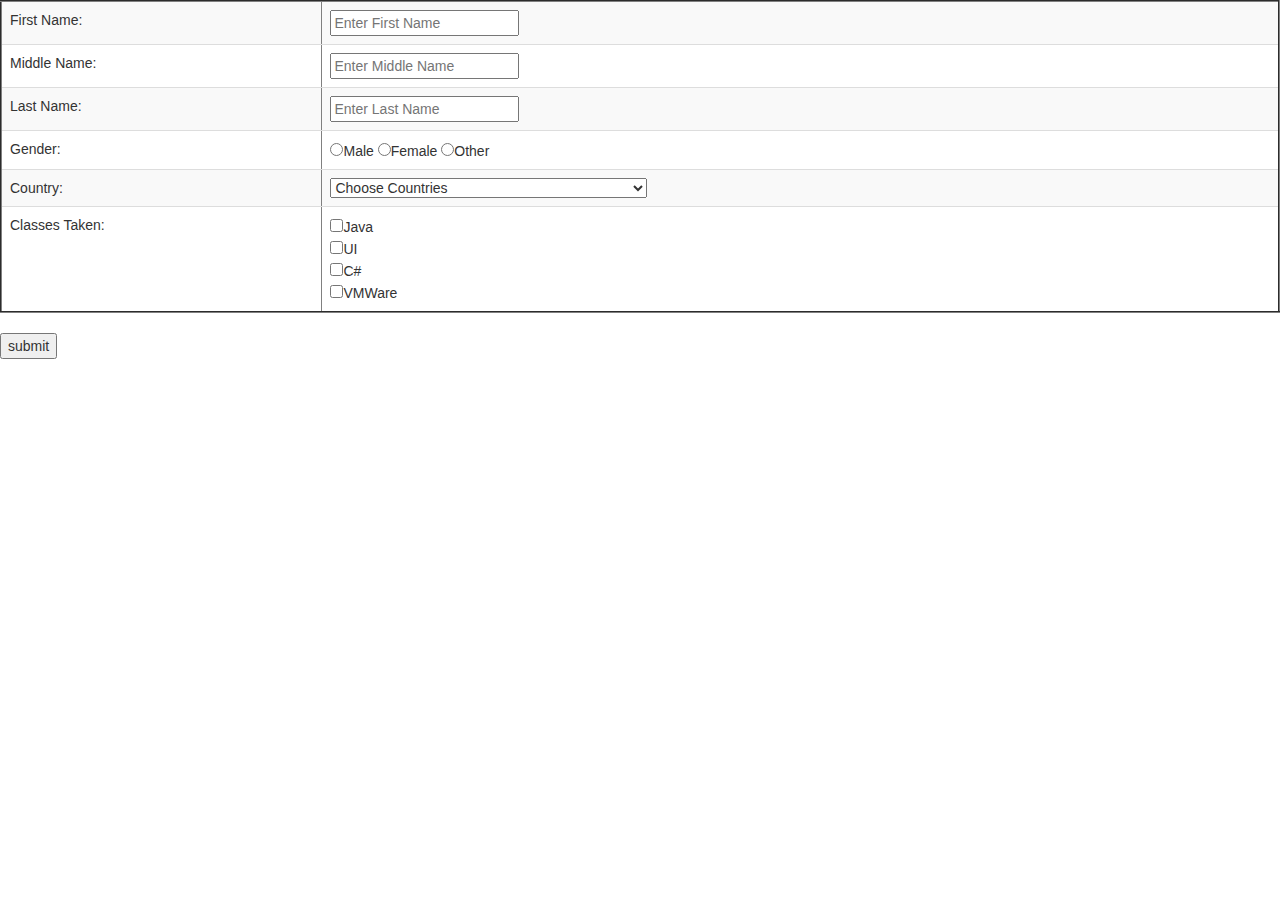
<file: Assignmentsssss ui/index.html>
<!doctype html>
<html>
    <head>
        <title>
         First Assignment
        </title>
<link rel="stylesheet" href="/project4/node_modules/bootstrap/dist/css/bootstrap.min.css">
    </head>
<body >


    
      <form name="form" method="post">

        <table  border=2 class="table table-hover table-striped"> 
       
          
            
            <tbody>
            <tr>
                <td>First Name:</td>
                <td><input type="text" name="fname" id="fname" placeholder="Enter First Name"></td>
            
            </tr>
                <tr>
                    <td>Middle Name:</td>
                    <td><input type="text" name="Mname" id="Mname"
                    placeholder="Enter Middle Name"> 
                       
                    
                </tr>
            <tr>
                <td>Last Name:</td>
                <td><input type="text" name="Lname" id="Lname" placeholder="Enter Last Name"> </td>
            </tr>
                
            <tr>
                <td>Gender:</td>
                <td><input type="radio" name="gender" value="male">Male
                <input type="radio" name="gender" value="Female">Female
                <input type="radio" name="gender" value="Other">Other</td>
            </tr>
                <td>Country:</td>
                <td><select name="Country">
                 
   <option hidden value ="Any"> Choose Countries </option > 
    <option value="AFG">Afghanistan</option>
	<option value="ALA">Åland Islands</option>
	<option value="ALB">Albania</option>
	<option value="DZA">Algeria</option>
	<option value="ASM">American Samoa</option>
	<option value="AND">Andorra</option>
	<option value="AGO">Angola</option>
	<option value="AIA">Anguilla</option>
	<option value="ATA">Antarctica</option>
	<option value="ATG">Antigua and Barbuda</option>
	<option value="ARG">Argentina</option>
	<option value="ARM">Armenia</option>
	<option value="ABW">Aruba</option>
	<option value="AUS">Australia</option>
	<option value="AUT">Austria</option>
	<option value="AZE">Azerbaijan</option>
	<option value="BHS">Bahamas</option>
	<option value="BHR">Bahrain</option>
	<option value="BGD">Bangladesh</option>
	<option value="BRB">Barbados</option>
	<option value="BLR">Belarus</option>
	<option value="BEL">Belgium</option>
	<option value="BLZ">Belize</option>
	<option value="BEN">Benin</option>
	<option value="BMU">Bermuda</option>
	<option value="BTN">Bhutan</option>
	<option value="BOL">Bolivia, Plurinational State of</option>
	<option value="BES">Bonaire, Sint Eustatius and Saba</option>
	<option value="BIH">Bosnia and Herzegovina</option>
	<option value="BWA">Botswana</option>
	<option value="BVT">Bouvet Island</option>
	<option value="BRA">Brazil</option>
	<option value="IOT">British Indian Ocean Territory</option>
	<option value="BRN">Brunei Darussalam</option>
	<option value="BGR">Bulgaria</option>
	<option value="BFA">Burkina Faso</option>
	<option value="BDI">Burundi</option>
	<option value="KHM">Cambodia</option>
	<option value="CMR">Cameroon</option>
	<option value="CAN">Canada</option>
	<option value="CPV">Cape Verde</option>
	<option value="CYM">Cayman Islands</option>
	<option value="CAF">Central African Republic</option>
	<option value="TCD">Chad</option>
	<option value="CHL">Chile</option>
	<option value="CHN">China</option>
	<option value="CXR">Christmas Island</option>
	<option value="CCK">Cocos (Keeling) Islands</option>
	<option value="COL">Colombia</option>
	<option value="COM">Comoros</option>
	<option value="COG">Congo</option>
	<option value="COD">Congo, the Democratic Republic of the</option>
	<option value="COK">Cook Islands</option>
	<option value="CRI">Costa Rica</option>
	<option value="CIV">Côte d'Ivoire</option>
	<option value="HRV">Croatia</option>
	<option value="CUB">Cuba</option>
	<option value="CUW">Curaçao</option>
	<option value="CYP">Cyprus</option>
	<option value="CZE">Czech Republic</option>
	<option value="DNK">Denmark</option>
	<option value="DJI">Djibouti</option>
	<option value="DMA">Dominica</option>
	<option value="DOM">Dominican Republic</option>
	<option value="ECU">Ecuador</option>
	<option value="EGY">Egypt</option>
	<option value="SLV">El Salvador</option>
	<option value="GNQ">Equatorial Guinea</option>
	<option value="ERI">Eritrea</option>
	<option value="EST">Estonia</option>
	<option value="ETH">Ethiopia</option>
	<option value="FLK">Falkland Islands (Malvinas)</option>
	<option value="FRO">Faroe Islands</option>
	<option value="FJI">Fiji</option>
	<option value="FIN">Finland</option>
	<option value="FRA">France</option>
	<option value="GUF">French Guiana</option>
	<option value="PYF">French Polynesia</option>
	<option value="ATF">French Southern Territories</option>
	<option value="GAB">Gabon</option>
	<option value="GMB">Gambia</option>
	<option value="GEO">Georgia</option>
	<option value="DEU">Germany</option>
	<option value="GHA">Ghana</option>
	<option value="GIB">Gibraltar</option>
	<option value="GRC">Greece</option>
	<option value="GRL">Greenland</option>
	<option value="GRD">Grenada</option>
	<option value="GLP">Guadeloupe</option>
	<option value="GUM">Guam</option>
	<option value="GTM">Guatemala</option>
	<option value="GGY">Guernsey</option>
	<option value="GIN">Guinea</option>
	<option value="GNB">Guinea-Bissau</option>
	<option value="GUY">Guyana</option>
	<option value="HTI">Haiti</option>
	<option value="HMD">Heard Island and McDonald Islands</option>
	<option value="VAT">Holy See (Vatican City State)</option>
	<option value="HND">Honduras</option>
	<option value="HKG">Hong Kong</option>
	<option value="HUN">Hungary</option>
	<option value="ISL">Iceland</option>
	<option value="IND">India</option>
	<option value="IDN">Indonesia</option>
	<option value="IRN">Iran, Islamic Republic of</option>
	<option value="IRQ">Iraq</option>
	<option value="IRL">Ireland</option>
	<option value="IMN">Isle of Man</option>
	<option value="ISR">Israel</option>
	<option value="ITA">Italy</option>
	<option value="JAM">Jamaica</option>
	<option value="JPN">Japan</option>
	<option value="JEY">Jersey</option>
	<option value="JOR">Jordan</option>
	<option value="KAZ">Kazakhstan</option>
	<option value="KEN">Kenya</option>
	<option value="KIR">Kiribati</option>
	<option value="PRK">Korea, Democratic People's Republic of</option>
	<option value="KOR">Korea, Republic of</option>
	<option value="KWT">Kuwait</option>
	<option value="KGZ">Kyrgyzstan</option>
	<option value="LAO">Lao People's Democratic Republic</option>
	<option value="LVA">Latvia</option>
	<option value="LBN">Lebanon</option>
	<option value="LSO">Lesotho</option>
	<option value="LBR">Liberia</option>
	<option value="LBY">Libya</option>
	<option value="LIE">Liechtenstein</option>
	<option value="LTU">Lithuania</option>
	<option value="LUX">Luxembourg</option>
	<option value="MAC">Macao</option>
	<option value="MKD">Macedonia, the former Yugoslav Republic of</option>
	<option value="MDG">Madagascar</option>
	<option value="MWI">Malawi</option>
	<option value="MYS">Malaysia</option>
	<option value="MDV">Maldives</option>
	<option value="MLI">Mali</option>
	<option value="MLT">Malta</option>
	<option value="MHL">Marshall Islands</option>
	<option value="MTQ">Martinique</option>
	<option value="MRT">Mauritania</option>
	<option value="MUS">Mauritius</option>
	<option value="MYT">Mayotte</option>
	<option value="MEX">Mexico</option>
	<option value="FSM">Micronesia, Federated States of</option>
	<option value="MDA">Moldova, Republic of</option>
	<option value="MCO">Monaco</option>
	<option value="MNG">Mongolia</option>
	<option value="MNE">Montenegro</option>
	<option value="MSR">Montserrat</option>
	<option value="MAR">Morocco</option>
	<option value="MOZ">Mozambique</option>
	<option value="MMR">Myanmar</option>
	<option value="NAM">Namibia</option>
	<option value="NRU">Nauru</option>
	<option value="NPL">Nepal</option>
	<option value="NLD">Netherlands</option>
	<option value="NCL">New Caledonia</option>
	<option value="NZL">New Zealand</option>
	<option value="NIC">Nicaragua</option>
	<option value="NER">Niger</option>
	<option value="NGA">Nigeria</option>
	<option value="NIU">Niue</option>
	<option value="NFK">Norfolk Island</option>
	<option value="MNP">Northern Mariana Islands</option>
	<option value="NOR">Norway</option>
	<option value="OMN">Oman</option>
	<option value="PAK">Pakistan</option>
	<option value="PLW">Palau</option>
	<option value="PSE">Palestinian Territory, Occupied</option>
	<option value="PAN">Panama</option>
	<option value="PNG">Papua New Guinea</option>
	<option value="PRY">Paraguay</option>
	<option value="PER">Peru</option>
	<option value="PHL">Philippines</option>
	<option value="PCN">Pitcairn</option>
	<option value="POL">Poland</option>
	<option value="PRT">Portugal</option>
	<option value="PRI">Puerto Rico</option>
	<option value="QAT">Qatar</option>
	<option value="REU">Réunion</option>
	<option value="ROU">Romania</option>
	<option value="RUS">Russian Federation</option>
	<option value="RWA">Rwanda</option>
	<option value="BLM">Saint Barthélemy</option>
	<option value="SHN">Saint Helena, Ascension and Tristan da Cunha</option>
	<option value="KNA">Saint Kitts and Nevis</option>
	<option value="LCA">Saint Lucia</option>
	<option value="MAF">Saint Martin (French part)</option>
	<option value="SPM">Saint Pierre and Miquelon</option>
	<option value="VCT">Saint Vincent and the Grenadines</option>
	<option value="WSM">Samoa</option>
	<option value="SMR">San Marino</option>
	<option value="STP">Sao Tome and Principe</option>
	<option value="SAU">Saudi Arabia</option>
	<option value="SEN">Senegal</option>
	<option value="SRB">Serbia</option>
	<option value="SYC">Seychelles</option>
	<option value="SLE">Sierra Leone</option>
	<option value="SGP">Singapore</option>
	<option value="SXM">Sint Maarten (Dutch part)</option>
	<option value="SVK">Slovakia</option>
	<option value="SVN">Slovenia</option>
	<option value="SLB">Solomon Islands</option>
	<option value="SOM">Somalia</option>
	<option value="ZAF">South Africa</option>
	<option value="SGS">South Georgia and the South Sandwich Islands</option>
	<option value="SSD">South Sudan</option>
	<option value="ESP">Spain</option>
	<option value="LKA">Sri Lanka</option>
	<option value="SDN">Sudan</option>
	<option value="SUR">Suriname</option>
	<option value="SJM">Svalbard and Jan Mayen</option>
	<option value="SWZ">Swaziland</option>
	<option value="SWE">Sweden</option>
	<option value="CHE">Switzerland</option>
	<option value="SYR">Syrian Arab Republic</option>
	<option value="TWN">Taiwan, Province of China</option>
	<option value="TJK">Tajikistan</option>
	<option value="TZA">Tanzania, United Republic of</option>
	<option value="THA">Thailand</option>
	<option value="TLS">Timor-Leste</option>
	<option value="TGO">Togo</option>
	<option value="TKL">Tokelau</option>
	<option value="TON">Tonga</option>
	<option value="TTO">Trinidad and Tobago</option>
	<option value="TUN">Tunisia</option>
	<option value="TUR">Turkey</option>
	<option value="TKM">Turkmenistan</option>
	<option value="TCA">Turks and Caicos Islands</option>
	<option value="TUV">Tuvalu</option>
	<option value="UGA">Uganda</option>
	<option value="UKR">Ukraine</option>
	<option value="ARE">United Arab Emirates</option>
	<option value="GBR">United Kingdom</option>
	<option value="USA">United States</option>
	<option value="UMI">United States Minor Outlying Islands</option>
	<option value="URY">Uruguay</option>
	<option value="UZB">Uzbekistan</option>
	<option value="VUT">Vanuatu</option>
	<option value="VEN">Venezuela, Bolivarian Republic of</option>
	<option value="VNM">Viet Nam</option>
	<option value="VGB">Virgin Islands, British</option>
	<option value="VIR">Virgin Islands, U.S.</option>
	<option value="WLF">Wallis and Futuna</option>
	<option value="ESH">Western Sahara</option>
	<option value="YEM">Yemen</option>
	<option value="ZMB">Zambia</option>
	<option value="ZWE">Zimbabwe</option>
                    
                    
                    </select>
                </td>
            <tr>
                <td>Classes Taken:</td>
                <td><input type="checkbox" name="class" value="Java">Java<br>
                    <input type="checkbox" name="class" value="UI">UI<br>
                    <input type="checkbox" name="class" value="C#">C#<br>
                    <input type="checkbox" name="class" value="VMWare">VMWare</td>
            </tr>
            </tbody>
                  
            
          
        
          </table>
          <input type="submit" value="submit">
    </form >
        
</body>
</html>
</file>
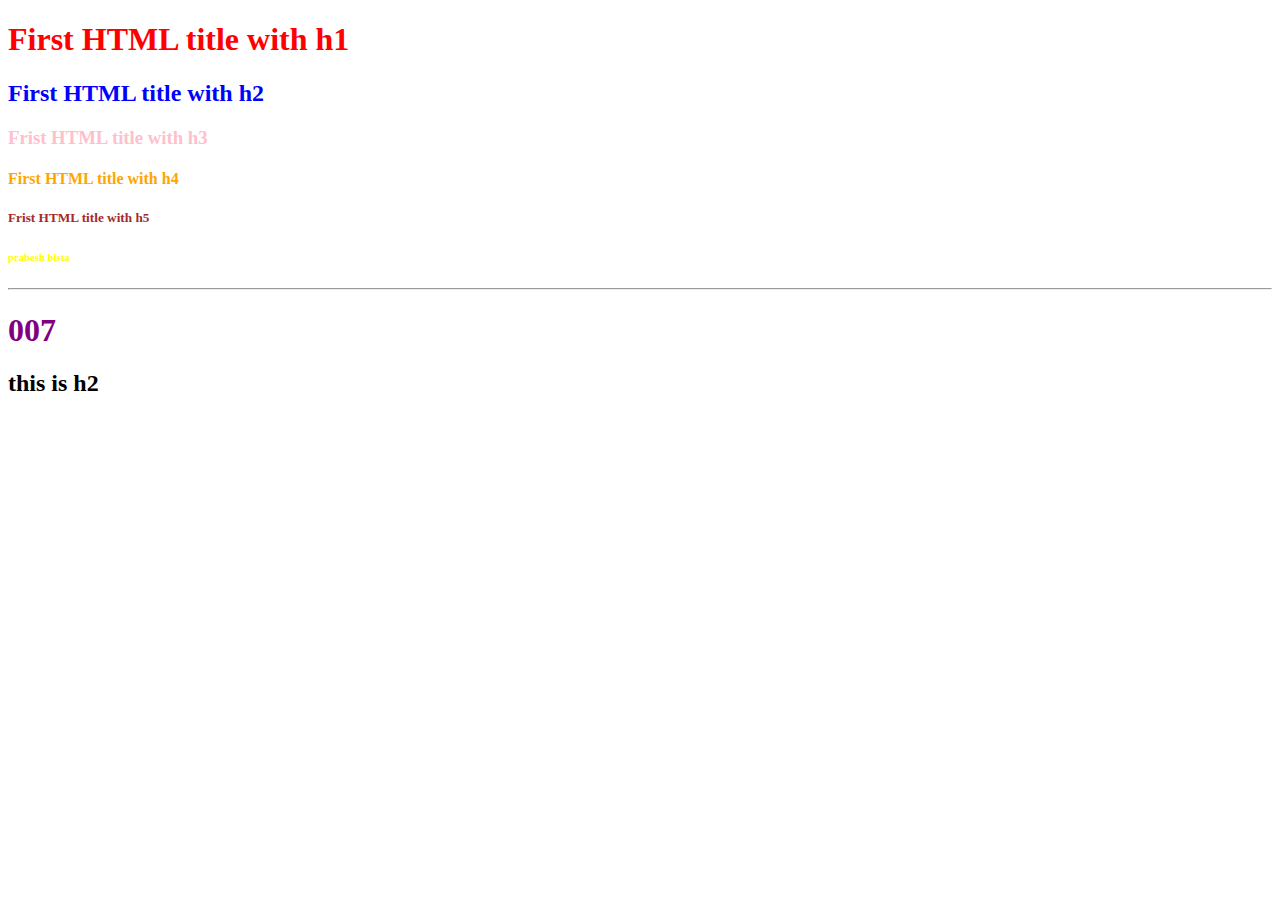
<file: project1/index.html>
<!doctype html>
  <html>
    <head>
        <link rel='stylesheet' href='style.css'>
  
       <title>First HTML</title>
  </head>
  <body>
     <h1> First HTML title with h1 </h1>
     <h2> First HTML title with h2 </h2>
     <h3> Frist HTML title with h3 </h3>
     <h4> First HTML title with h4 </h4>
     <h5> Frist HTML title with h5 </h5>
     <h6> prabesh bista </h6>
     <hr>
     <h1 id='head1'> 007</h1>
     <h2 class='head2'> this is h2 </h2>

    </body>
  </html>
</file>
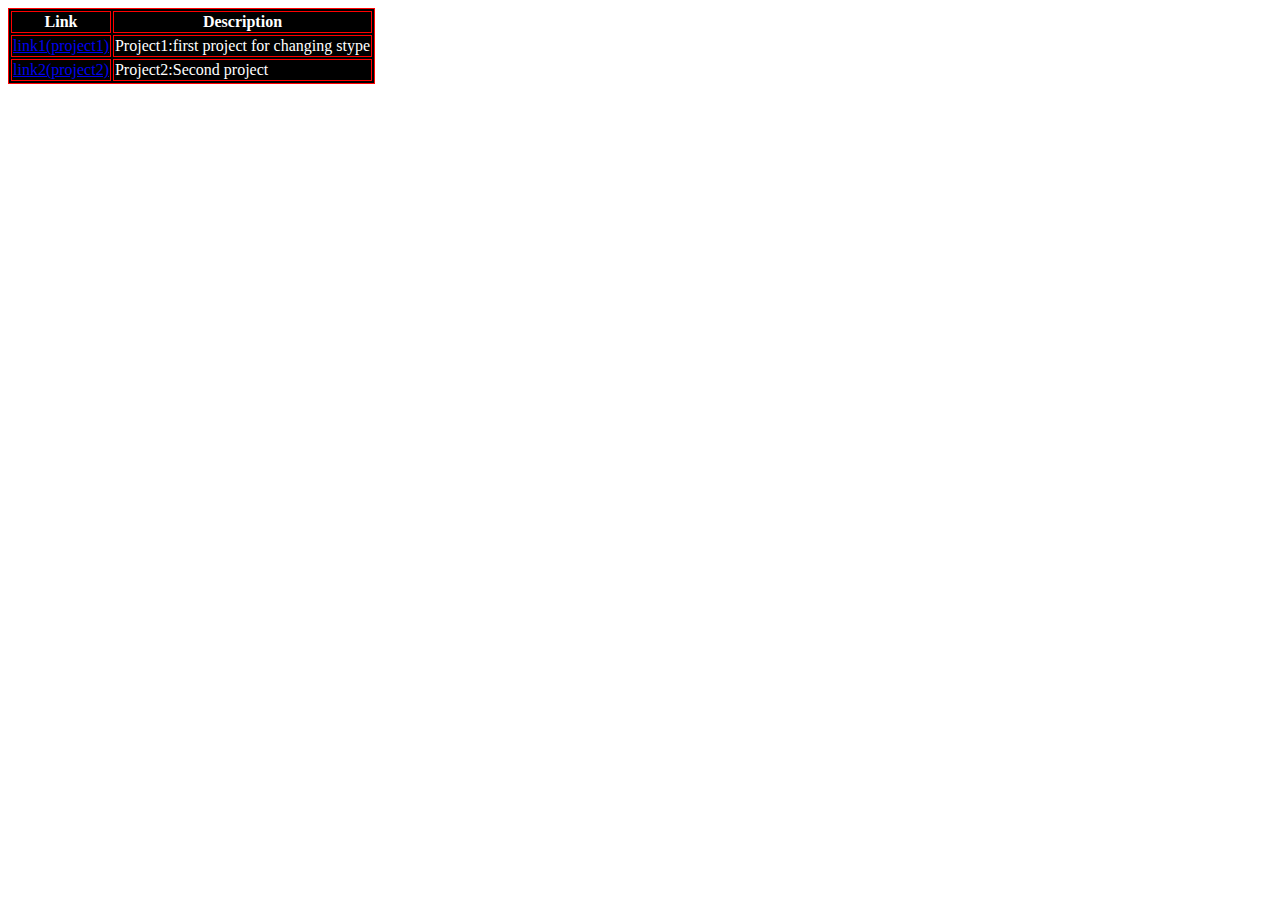
<file: project3/index.html>
<!doctype html>
<html>
    <head>
<!--        <link reh='stylesheet' href="style.css">-->
    <title>Table</title>
    </head>
<!--  table with class is in index.html in uiclass folder-->
        <style>
            table, th, td{
                border: 1.5px solid red;background-color:black;  color:white }
        </style>
     <table>
        <thead>
        <th>Link</th>
        <th>Description</th>
         </thead>
    

    <body>
        <tbody>
            <tr>
              <td> <a href='/project1/index.html'>link1(project1)</a> </td>
                 <td>Project1:first project for changing stype</td>
            </tr>
            <tr>
              <td> <a href='/project2/proj2.html'>link2(project2)</a> </td>
                 <td>Project2:Second project </td>
            </tr>
        </tbody>
    </body>
        </table>
      
</html>
</file>
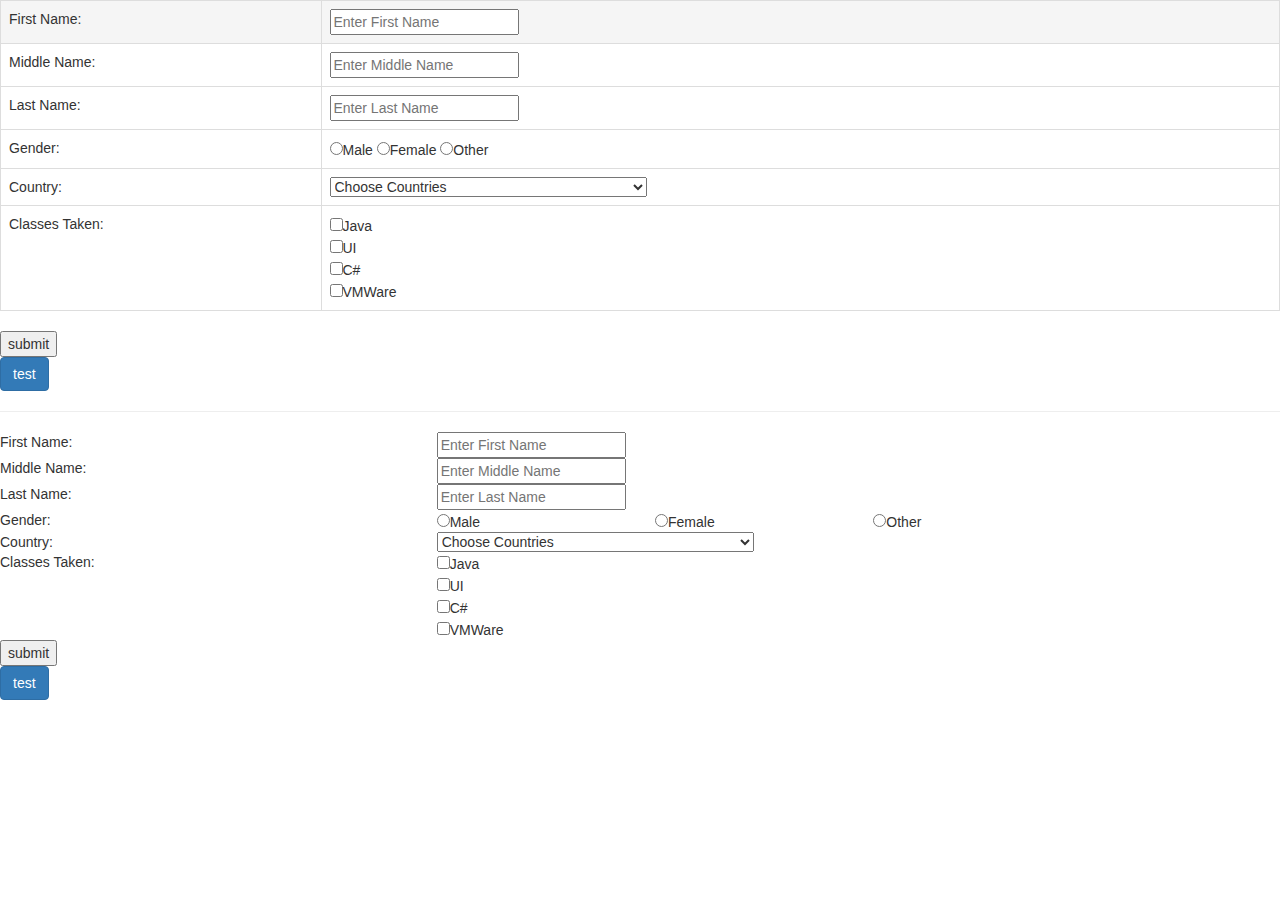
<file: project5.1/index.html>
<!doctype html>
<html>
    <head>
        <title>
         First Assignment
        </title>
<link rel="stylesheet" href="/project5.1/node_modules/bootstrap/dist/css/bootstrap.min.css">
    </head>
<body >


    
      <form name="form" method="post">

       
            <table class="table table-bordered table-hover">
            
            <tbody>
            <tr>
                <td>First Name:</td>
                <td><input type="text" name="fname" id="fname" placeholder="Enter First Name"></td>
            
            </tr>
                <tr>
                    <td>Middle Name:</td>
                    <td><input type="text" name="Mname" id="Mname"
                    placeholder="Enter Middle Name"> 
                       
                    
                </tr>
            <tr>
                <td>Last Name:</td>
                <td><input type="text" name="Lname" id="Lname" placeholder="Enter Last Name"> </td>
            </tr>
                
            <tr>
                <td>Gender:</td>
                <td><input type="radio" name="gender" value="male">Male
                <input type="radio" name="gender" value="Female">Female
                <input type="radio" name="gender" value="Other">Other</td>
            </tr>
                 <td>Country:</td>
                 <td><select name="Country">
                 
   <option hidden value ="Any"> Choose Countries </option > 
    <option value="AFG">Afghanistan</option>
	<option value="ALA">Åland Islands</option>
	<option value="ALB">Albania</option>
	<option value="DZA">Algeria</option>
	<option value="ASM">American Samoa</option>
	<option value="AND">Andorra</option>
	<option value="AGO">Angola</option>
	<option value="AIA">Anguilla</option>
	<option value="ATA">Antarctica</option>
	<option value="ATG">Antigua and Barbuda</option>
	<option value="ARG">Argentina</option>
	<option value="ARM">Armenia</option>
	<option value="ABW">Aruba</option>
	<option value="AUS">Australia</option>
	<option value="AUT">Austria</option>
	<option value="AZE">Azerbaijan</option>
	<option value="BHS">Bahamas</option>
	<option value="BHR">Bahrain</option>
	<option value="BGD">Bangladesh</option>
	<option value="BRB">Barbados</option>
	<option value="BLR">Belarus</option>
	<option value="BEL">Belgium</option>
	<option value="BLZ">Belize</option>
	<option value="BEN">Benin</option>
	<option value="BMU">Bermuda</option>
	<option value="BTN">Bhutan</option>
	<option value="BOL">Bolivia, Plurinational State of</option>
	<option value="BES">Bonaire, Sint Eustatius and Saba</option>
	<option value="BIH">Bosnia and Herzegovina</option>
	<option value="BWA">Botswana</option>
	<option value="BVT">Bouvet Island</option>
	<option value="BRA">Brazil</option>
	<option value="IOT">British Indian Ocean Territory</option>
	<option value="BRN">Brunei Darussalam</option>
	<option value="BGR">Bulgaria</option>
	<option value="BFA">Burkina Faso</option>
	<option value="BDI">Burundi</option>
	<option value="KHM">Cambodia</option>
	<option value="CMR">Cameroon</option>
	<option value="CAN">Canada</option>
	<option value="CPV">Cape Verde</option>
	<option value="CYM">Cayman Islands</option>
	<option value="CAF">Central African Republic</option>
	<option value="TCD">Chad</option>
	<option value="CHL">Chile</option>
	<option value="CHN">China</option>
	<option value="CXR">Christmas Island</option>
	<option value="CCK">Cocos (Keeling) Islands</option>
	<option value="COL">Colombia</option>
	<option value="COM">Comoros</option>
	<option value="COG">Congo</option>
	<option value="COD">Congo, the Democratic Republic of the</option>
	<option value="COK">Cook Islands</option>
	<option value="CRI">Costa Rica</option>
	<option value="CIV">Côte d'Ivoire</option>
	<option value="HRV">Croatia</option>
	<option value="CUB">Cuba</option>
	<option value="CUW">Curaçao</option>
	<option value="CYP">Cyprus</option>
	<option value="CZE">Czech Republic</option>
	<option value="DNK">Denmark</option>
	<option value="DJI">Djibouti</option>
	<option value="DMA">Dominica</option>
	<option value="DOM">Dominican Republic</option>
	<option value="ECU">Ecuador</option>
	<option value="EGY">Egypt</option>
	<option value="SLV">El Salvador</option>
	<option value="GNQ">Equatorial Guinea</option>
	<option value="ERI">Eritrea</option>
	<option value="EST">Estonia</option>
	<option value="ETH">Ethiopia</option>
	<option value="FLK">Falkland Islands (Malvinas)</option>
	<option value="FRO">Faroe Islands</option>
	<option value="FJI">Fiji</option>
	<option value="FIN">Finland</option>
	<option value="FRA">France</option>
	<option value="GUF">French Guiana</option>
	<option value="PYF">French Polynesia</option>
	<option value="ATF">French Southern Territories</option>
	<option value="GAB">Gabon</option>
	<option value="GMB">Gambia</option>
	<option value="GEO">Georgia</option>
	<option value="DEU">Germany</option>
	<option value="GHA">Ghana</option>
	<option value="GIB">Gibraltar</option>
	<option value="GRC">Greece</option>
	<option value="GRL">Greenland</option>
	<option value="GRD">Grenada</option>
	<option value="GLP">Guadeloupe</option>
	<option value="GUM">Guam</option>
	<option value="GTM">Guatemala</option>
	<option value="GGY">Guernsey</option>
	<option value="GIN">Guinea</option>
	<option value="GNB">Guinea-Bissau</option>
	<option value="GUY">Guyana</option>
	<option value="HTI">Haiti</option>
	<option value="HMD">Heard Island and McDonald Islands</option>
	<option value="VAT">Holy See (Vatican City State)</option>
	<option value="HND">Honduras</option>
	<option value="HKG">Hong Kong</option>
	<option value="HUN">Hungary</option>
	<option value="ISL">Iceland</option>
	<option value="IND">India</option>
	<option value="IDN">Indonesia</option>
	<option value="IRN">Iran, Islamic Republic of</option>
	<option value="IRQ">Iraq</option>
	<option value="IRL">Ireland</option>
	<option value="IMN">Isle of Man</option>
	<option value="ISR">Israel</option>
	<option value="ITA">Italy</option>
	<option value="JAM">Jamaica</option>
	<option value="JPN">Japan</option>
	<option value="JEY">Jersey</option>
	<option value="JOR">Jordan</option>
	<option value="KAZ">Kazakhstan</option>
	<option value="KEN">Kenya</option>
	<option value="KIR">Kiribati</option>
	<option value="PRK">Korea, Democratic People's Republic of</option>
	<option value="KOR">Korea, Republic of</option>
	<option value="KWT">Kuwait</option>
	<option value="KGZ">Kyrgyzstan</option>
	<option value="LAO">Lao People's Democratic Republic</option>
	<option value="LVA">Latvia</option>
	<option value="LBN">Lebanon</option>
	<option value="LSO">Lesotho</option>
	<option value="LBR">Liberia</option>
	<option value="LBY">Libya</option>
	<option value="LIE">Liechtenstein</option>
	<option value="LTU">Lithuania</option>
	<option value="LUX">Luxembourg</option>
	<option value="MAC">Macao</option>
	<option value="MKD">Macedonia, the former Yugoslav Republic of</option>
	<option value="MDG">Madagascar</option>
	<option value="MWI">Malawi</option>
	<option value="MYS">Malaysia</option>
	<option value="MDV">Maldives</option>
	<option value="MLI">Mali</option>
	<option value="MLT">Malta</option>
	<option value="MHL">Marshall Islands</option>
	<option value="MTQ">Martinique</option>
	<option value="MRT">Mauritania</option>
	<option value="MUS">Mauritius</option>
	<option value="MYT">Mayotte</option>
	<option value="MEX">Mexico</option>
	<option value="FSM">Micronesia, Federated States of</option>
	<option value="MDA">Moldova, Republic of</option>
	<option value="MCO">Monaco</option>
	<option value="MNG">Mongolia</option>
	<option value="MNE">Montenegro</option>
	<option value="MSR">Montserrat</option>
	<option value="MAR">Morocco</option>
	<option value="MOZ">Mozambique</option>
	<option value="MMR">Myanmar</option>
	<option value="NAM">Namibia</option>
	<option value="NRU">Nauru</option>
	<option value="NPL">Nepal</option>
	<option value="NLD">Netherlands</option>
	<option value="NCL">New Caledonia</option>
	<option value="NZL">New Zealand</option>
	<option value="NIC">Nicaragua</option>
	<option value="NER">Niger</option>
	<option value="NGA">Nigeria</option>
	<option value="NIU">Niue</option>
	<option value="NFK">Norfolk Island</option>
	<option value="MNP">Northern Mariana Islands</option>
	<option value="NOR">Norway</option>
	<option value="OMN">Oman</option>
	<option value="PAK">Pakistan</option>
	<option value="PLW">Palau</option>
	<option value="PSE">Palestinian Territory, Occupied</option>
	<option value="PAN">Panama</option>
	<option value="PNG">Papua New Guinea</option>
	<option value="PRY">Paraguay</option>
	<option value="PER">Peru</option>
	<option value="PHL">Philippines</option>
	<option value="PCN">Pitcairn</option>
	<option value="POL">Poland</option>
	<option value="PRT">Portugal</option>
	<option value="PRI">Puerto Rico</option>
	<option value="QAT">Qatar</option>
	<option value="REU">Réunion</option>
	<option value="ROU">Romania</option>
	<option value="RUS">Russian Federation</option>
	<option value="RWA">Rwanda</option>
	<option value="BLM">Saint Barthélemy</option>
	<option value="SHN">Saint Helena, Ascension and Tristan da Cunha</option>
	<option value="KNA">Saint Kitts and Nevis</option>
	<option value="LCA">Saint Lucia</option>
	<option value="MAF">Saint Martin (French part)</option>
	<option value="SPM">Saint Pierre and Miquelon</option>
	<option value="VCT">Saint Vincent and the Grenadines</option>
	<option value="WSM">Samoa</option>
	<option value="SMR">San Marino</option>
	<option value="STP">Sao Tome and Principe</option>
	<option value="SAU">Saudi Arabia</option>
	<option value="SEN">Senegal</option>
	<option value="SRB">Serbia</option>
	<option value="SYC">Seychelles</option>
	<option value="SLE">Sierra Leone</option>
	<option value="SGP">Singapore</option>
	<option value="SXM">Sint Maarten (Dutch part)</option>
	<option value="SVK">Slovakia</option>
	<option value="SVN">Slovenia</option>
	<option value="SLB">Solomon Islands</option>
	<option value="SOM">Somalia</option>
	<option value="ZAF">South Africa</option>
	<option value="SGS">South Georgia and the South Sandwich Islands</option>
	<option value="SSD">South Sudan</option>
	<option value="ESP">Spain</option>
	<option value="LKA">Sri Lanka</option>
	<option value="SDN">Sudan</option>
	<option value="SUR">Suriname</option>
	<option value="SJM">Svalbard and Jan Mayen</option>
	<option value="SWZ">Swaziland</option>
	<option value="SWE">Sweden</option>
	<option value="CHE">Switzerland</option>
	<option value="SYR">Syrian Arab Republic</option>
	<option value="TWN">Taiwan, Province of China</option>
	<option value="TJK">Tajikistan</option>
	<option value="TZA">Tanzania, United Republic of</option>
	<option value="THA">Thailand</option>
	<option value="TLS">Timor-Leste</option>
	<option value="TGO">Togo</option>
	<option value="TKL">Tokelau</option>
	<option value="TON">Tonga</option>
	<option value="TTO">Trinidad and Tobago</option>
	<option value="TUN">Tunisia</option>
	<option value="TUR">Turkey</option>
	<option value="TKM">Turkmenistan</option>
	<option value="TCA">Turks and Caicos Islands</option>
	<option value="TUV">Tuvalu</option>
	<option value="UGA">Uganda</option>
	<option value="UKR">Ukraine</option>
	<option value="ARE">United Arab Emirates</option>
	<option value="GBR">United Kingdom</option>
	<option value="USA">United States</option>
	<option value="UMI">United States Minor Outlying Islands</option>
	<option value="URY">Uruguay</option>
	<option value="UZB">Uzbekistan</option>
	<option value="VUT">Vanuatu</option>
	<option value="VEN">Venezuela, Bolivarian Republic of</option>
	<option value="VNM">Viet Nam</option>
	<option value="VGB">Virgin Islands, British</option>
	<option value="VIR">Virgin Islands, U.S.</option>
	<option value="WLF">Wallis and Futuna</option>
	<option value="ESH">Western Sahara</option>
	<option value="YEM">Yemen</option>
	<option value="ZMB">Zambia</option>
	<option value="ZWE">Zimbabwe</option>
                    
                    
                    </select>
                </td>
            <tr>
                <td>Classes Taken:</td>
                <td><input type="checkbox" name="class" value="Java">Java<br>
                    <input type="checkbox" name="class" value="UI">UI<br>
                    <input type="checkbox" name="class" value="C#">C#<br>
                    <input type="checkbox" name="class" value="VMWare">VMWare</td>
            </tr>
            </tbody>
                  
            
          
        
          </table>
          <input type="submit" value="submit">
    </form >
    <button class='btn btn-primary'>test</button>
    <hr>
    
    
    
    
    <form name="form1" method="post">

<!--        <table  border=2 class="table table-hover table-striped"> -->
       
<!--            <table class="table table-bordered table-hover">-->
            <div class="table"></div>
            
            <div class="row">
            <div class="col-md-4">First Name:</div>
                <div class="col-md-4"><input type="text" name="fname" id="fname" placeholder="Enter First Name"></div>
            </div>
        
            <div class="row">
                <div class="col-md-4">Middle Name:</div>
                <div class="col-md-4"><input type="text" name="Mname" id="Mname" placeholder="Enter Middle Name"></div>
            </div>
                       
                    
            
                <div class="row">
               <div class="col-md-4">Last Name:</div> 
                    <div class="col-md-4"><input type="text" name="Lname" id="Lname" placeholder="Enter Last Name"> </div>
             </div>
                
                <div class="row">
                <div class="col-md-4">Gender:</div> 
                    <div class="col-md-2"> <input type="radio" name="gender" value="male">Male </div>
                    <div class="col-md-2"><input type="radio" name="gender" value="Female">Female</div>
                    <div class="col-md-2"><input type="radio" name="gender" value="Other">Other</div>
               </div>
        
        
        
                <div class="row">
                <div class="col-md-4">Country:</div> 
                    <div class="col-md-4"> <select name="Country">
                    
   <option hidden value ="Any"> Choose Countries </option > 
    <option value="AFG">Afghanistan</option>
	<option value="ALA">Åland Islands</option>
	<option value="ALB">Albania</option>
	<option value="DZA">Algeria</option>
	<option value="ASM">American Samoa</option>
	<option value="AND">Andorra</option>
	<option value="AGO">Angola</option>
	<option value="AIA">Anguilla</option>
	<option value="ATA">Antarctica</option>
	<option value="ATG">Antigua and Barbuda</option>
	<option value="ARG">Argentina</option>
	<option value="ARM">Armenia</option>
	<option value="ABW">Aruba</option>
	<option value="AUS">Australia</option>
	<option value="AUT">Austria</option>
	<option value="AZE">Azerbaijan</option>
	<option value="BHS">Bahamas</option>
	<option value="BHR">Bahrain</option>
	<option value="BGD">Bangladesh</option>
	<option value="BRB">Barbados</option>
	<option value="BLR">Belarus</option>
	<option value="BEL">Belgium</option>
	<option value="BLZ">Belize</option>
	<option value="BEN">Benin</option>
	<option value="BMU">Bermuda</option>
	<option value="BTN">Bhutan</option>
	<option value="BOL">Bolivia, Plurinational State of</option>
	<option value="BES">Bonaire, Sint Eustatius and Saba</option>
	<option value="BIH">Bosnia and Herzegovina</option>
	<option value="BWA">Botswana</option>
	<option value="BVT">Bouvet Island</option>
	<option value="BRA">Brazil</option>
	<option value="IOT">British Indian Ocean Territory</option>
	<option value="BRN">Brunei Darussalam</option>
	<option value="BGR">Bulgaria</option>
	<option value="BFA">Burkina Faso</option>
	<option value="BDI">Burundi</option>
	<option value="KHM">Cambodia</option>
	<option value="CMR">Cameroon</option>
	<option value="CAN">Canada</option>
	<option value="CPV">Cape Verde</option>
	<option value="CYM">Cayman Islands</option>
	<option value="CAF">Central African Republic</option>
	<option value="TCD">Chad</option>
	<option value="CHL">Chile</option>
	<option value="CHN">China</option>
	<option value="CXR">Christmas Island</option>
	<option value="CCK">Cocos (Keeling) Islands</option>
	<option value="COL">Colombia</option>
	<option value="COM">Comoros</option>
	<option value="COG">Congo</option>
	<option value="COD">Congo, the Democratic Republic of the</option>
	<option value="COK">Cook Islands</option>
	<option value="CRI">Costa Rica</option>
	<option value="CIV">Côte d'Ivoire</option>
	<option value="HRV">Croatia</option>
	<option value="CUB">Cuba</option>
	<option value="CUW">Curaçao</option>
	<option value="CYP">Cyprus</option>
	<option value="CZE">Czech Republic</option>
	<option value="DNK">Denmark</option>
	<option value="DJI">Djibouti</option>
	<option value="DMA">Dominica</option>
	<option value="DOM">Dominican Republic</option>
	<option value="ECU">Ecuador</option>
	<option value="EGY">Egypt</option>
	<option value="SLV">El Salvador</option>
	<option value="GNQ">Equatorial Guinea</option>
	<option value="ERI">Eritrea</option>
	<option value="EST">Estonia</option>
	<option value="ETH">Ethiopia</option>
	<option value="FLK">Falkland Islands (Malvinas)</option>
	<option value="FRO">Faroe Islands</option>
	<option value="FJI">Fiji</option>
	<option value="FIN">Finland</option>
	<option value="FRA">France</option>
	<option value="GUF">French Guiana</option>
	<option value="PYF">French Polynesia</option>
	<option value="ATF">French Southern Territories</option>
	<option value="GAB">Gabon</option>
	<option value="GMB">Gambia</option>
	<option value="GEO">Georgia</option>
	<option value="DEU">Germany</option>
	<option value="GHA">Ghana</option>
	<option value="GIB">Gibraltar</option>
	<option value="GRC">Greece</option>
	<option value="GRL">Greenland</option>
	<option value="GRD">Grenada</option>
	<option value="GLP">Guadeloupe</option>
	<option value="GUM">Guam</option>
	<option value="GTM">Guatemala</option>
	<option value="GGY">Guernsey</option>
	<option value="GIN">Guinea</option>
	<option value="GNB">Guinea-Bissau</option>
	<option value="GUY">Guyana</option>
	<option value="HTI">Haiti</option>
	<option value="HMD">Heard Island and McDonald Islands</option>
	<option value="VAT">Holy See (Vatican City State)</option>
	<option value="HND">Honduras</option>
	<option value="HKG">Hong Kong</option>
	<option value="HUN">Hungary</option>
	<option value="ISL">Iceland</option>
	<option value="IND">India</option>
	<option value="IDN">Indonesia</option>
	<option value="IRN">Iran, Islamic Republic of</option>
	<option value="IRQ">Iraq</option>
	<option value="IRL">Ireland</option>
	<option value="IMN">Isle of Man</option>
	<option value="ISR">Israel</option>
	<option value="ITA">Italy</option>
	<option value="JAM">Jamaica</option>
	<option value="JPN">Japan</option>
	<option value="JEY">Jersey</option>
	<option value="JOR">Jordan</option>
	<option value="KAZ">Kazakhstan</option>
	<option value="KEN">Kenya</option>
	<option value="KIR">Kiribati</option>
	<option value="PRK">Korea, Democratic People's Republic of</option>
	<option value="KOR">Korea, Republic of</option>
	<option value="KWT">Kuwait</option>
	<option value="KGZ">Kyrgyzstan</option>
	<option value="LAO">Lao People's Democratic Republic</option>
	<option value="LVA">Latvia</option>
	<option value="LBN">Lebanon</option>
	<option value="LSO">Lesotho</option>
	<option value="LBR">Liberia</option>
	<option value="LBY">Libya</option>
	<option value="LIE">Liechtenstein</option>
	<option value="LTU">Lithuania</option>
	<option value="LUX">Luxembourg</option>
	<option value="MAC">Macao</option>
	<option value="MKD">Macedonia, the former Yugoslav Republic of</option>
	<option value="MDG">Madagascar</option>
	<option value="MWI">Malawi</option>
	<option value="MYS">Malaysia</option>
	<option value="MDV">Maldives</option>
	<option value="MLI">Mali</option>
	<option value="MLT">Malta</option>
	<option value="MHL">Marshall Islands</option>
	<option value="MTQ">Martinique</option>
	<option value="MRT">Mauritania</option>
	<option value="MUS">Mauritius</option>
	<option value="MYT">Mayotte</option>
	<option value="MEX">Mexico</option>
	<option value="FSM">Micronesia, Federated States of</option>
	<option value="MDA">Moldova, Republic of</option>
	<option value="MCO">Monaco</option>
	<option value="MNG">Mongolia</option>
	<option value="MNE">Montenegro</option>
	<option value="MSR">Montserrat</option>
	<option value="MAR">Morocco</option>
	<option value="MOZ">Mozambique</option>
	<option value="MMR">Myanmar</option>
	<option value="NAM">Namibia</option>
	<option value="NRU">Nauru</option>
	<option value="NPL">Nepal</option>
	<option value="NLD">Netherlands</option>
	<option value="NCL">New Caledonia</option>
	<option value="NZL">New Zealand</option>
	<option value="NIC">Nicaragua</option>
	<option value="NER">Niger</option>
	<option value="NGA">Nigeria</option>
	<option value="NIU">Niue</option>
	<option value="NFK">Norfolk Island</option>
	<option value="MNP">Northern Mariana Islands</option>
	<option value="NOR">Norway</option>
	<option value="OMN">Oman</option>
	<option value="PAK">Pakistan</option>
	<option value="PLW">Palau</option>
	<option value="PSE">Palestinian Territory, Occupied</option>
	<option value="PAN">Panama</option>
	<option value="PNG">Papua New Guinea</option>
	<option value="PRY">Paraguay</option>
	<option value="PER">Peru</option>
	<option value="PHL">Philippines</option>
	<option value="PCN">Pitcairn</option>
	<option value="POL">Poland</option>
	<option value="PRT">Portugal</option>
	<option value="PRI">Puerto Rico</option>
	<option value="QAT">Qatar</option>
	<option value="REU">Réunion</option>
	<option value="ROU">Romania</option>
	<option value="RUS">Russian Federation</option>
	<option value="RWA">Rwanda</option>
	<option value="BLM">Saint Barthélemy</option>
	<option value="SHN">Saint Helena, Ascension and Tristan da Cunha</option>
	<option value="KNA">Saint Kitts and Nevis</option>
	<option value="LCA">Saint Lucia</option>
	<option value="MAF">Saint Martin (French part)</option>
	<option value="SPM">Saint Pierre and Miquelon</option>
	<option value="VCT">Saint Vincent and the Grenadines</option>
	<option value="WSM">Samoa</option>
	<option value="SMR">San Marino</option>
	<option value="STP">Sao Tome and Principe</option>
	<option value="SAU">Saudi Arabia</option>
	<option value="SEN">Senegal</option>
	<option value="SRB">Serbia</option>
	<option value="SYC">Seychelles</option>
	<option value="SLE">Sierra Leone</option>
	<option value="SGP">Singapore</option>
	<option value="SXM">Sint Maarten (Dutch part)</option>
	<option value="SVK">Slovakia</option>
	<option value="SVN">Slovenia</option>
	<option value="SLB">Solomon Islands</option>
	<option value="SOM">Somalia</option>
	<option value="ZAF">South Africa</option>
	<option value="SGS">South Georgia and the South Sandwich Islands</option>
	<option value="SSD">South Sudan</option>
	<option value="ESP">Spain</option>
	<option value="LKA">Sri Lanka</option>
	<option value="SDN">Sudan</option>
	<option value="SUR">Suriname</option>
	<option value="SJM">Svalbard and Jan Mayen</option>
	<option value="SWZ">Swaziland</option>
	<option value="SWE">Sweden</option>
	<option value="CHE">Switzerland</option>
	<option value="SYR">Syrian Arab Republic</option>
	<option value="TWN">Taiwan, Province of China</option>
	<option value="TJK">Tajikistan</option>
	<option value="TZA">Tanzania, United Republic of</option>
	<option value="THA">Thailand</option>
	<option value="TLS">Timor-Leste</option>
	<option value="TGO">Togo</option>
	<option value="TKL">Tokelau</option>
	<option value="TON">Tonga</option>
	<option value="TTO">Trinidad and Tobago</option>
	<option value="TUN">Tunisia</option>
	<option value="TUR">Turkey</option>
	<option value="TKM">Turkmenistan</option>
	<option value="TCA">Turks and Caicos Islands</option>
	<option value="TUV">Tuvalu</option>
	<option value="UGA">Uganda</option>
	<option value="UKR">Ukraine</option>
	<option value="ARE">United Arab Emirates</option>
	<option value="GBR">United Kingdom</option>
	<option value="USA">United States</option>
	<option value="UMI">United States Minor Outlying Islands</option>
	<option value="URY">Uruguay</option>
	<option value="UZB">Uzbekistan</option>
	<option value="VUT">Vanuatu</option>
	<option value="VEN">Venezuela, Bolivarian Republic of</option>
	<option value="VNM">Viet Nam</option>
	<option value="VGB">Virgin Islands, British</option>
	<option value="VIR">Virgin Islands, U.S.</option>
	<option value="WLF">Wallis and Futuna</option>
	<option value="ESH">Western Sahara</option>
	<option value="YEM">Yemen</option>
	<option value="ZMB">Zambia</option>
	<option value="ZWE">Zimbabwe</option>
                    
                    
                        </select></div>
        </div>
                  <div class="row">
                 <div class="col-md-4">Classes Taken:</div>
                    <div class="col-md-4"> <input type="checkbox" name="class" value="Java">Java<br>
                     <input type="checkbox" name="class" value="UI">UI<br>
                   <input type="checkbox" name="class" value="C#">C#<br>
                        <input type="checkbox" name="class" value="VMWare">VMWare</div>
            
                    </div>
        
                  
            
        
          <input type="submit" value="submit">
    </form >
    <button class='btn btn-primary'>test</button>    
</body>
</html>
</file>
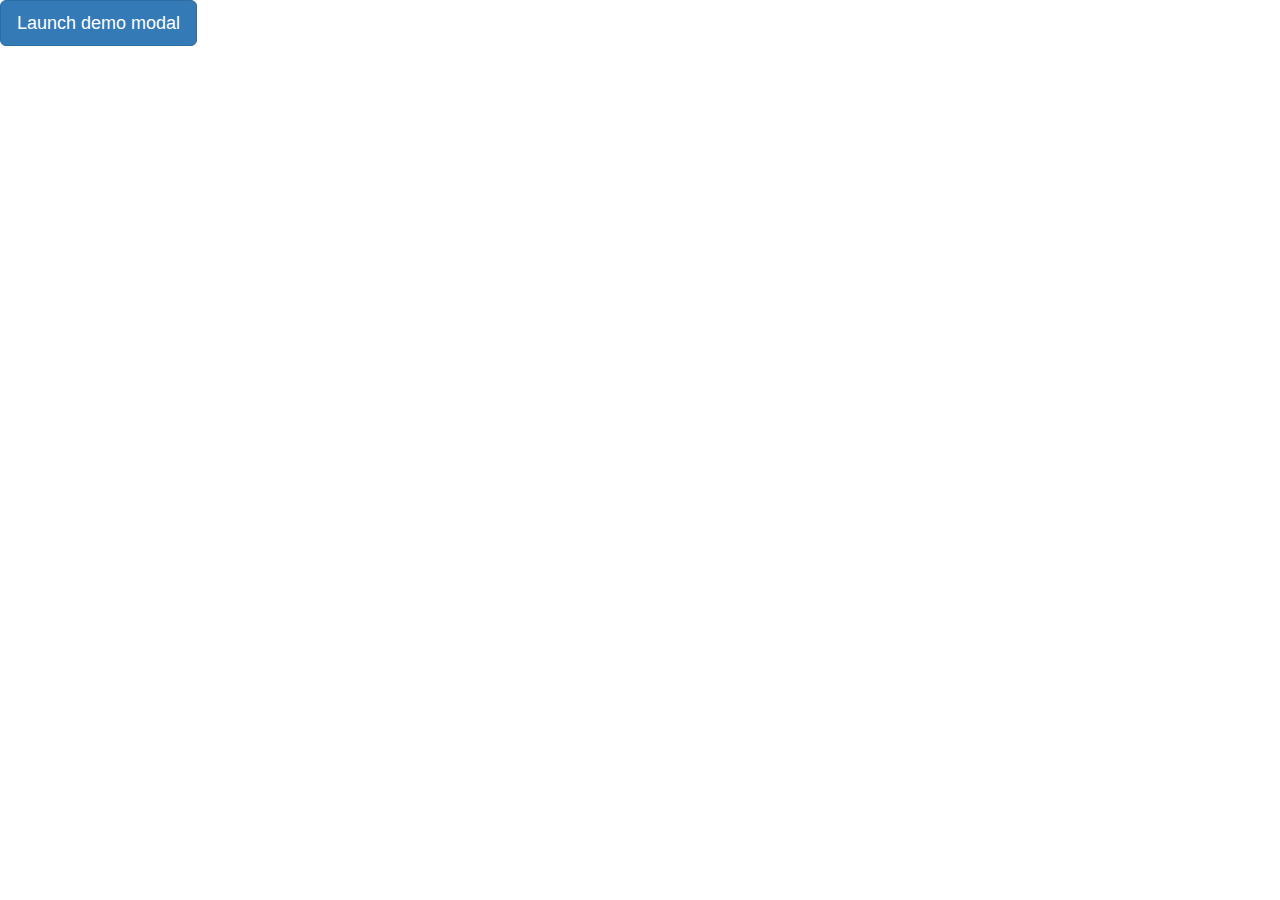
<file: project6/index.html>
<!doctype html>
<html>
    <head>
        <link rel="stylesheet" href="/project6/node_modules/bootstrap/dist/css/bootstrap.css">
    </head>
    <body>
          <!-- Button trigger modal -->
<button type="button" class="btn btn-primary btn-lg" data-toggle="modal" data-target="#myModal">
  Launch demo modal
</button>

<!-- Modal -->
<div class="modal fade" id="myModal" tabindex="-1" role="dialog" aria-labelledby="myModalLabel">
  <div class="modal-dialog" role="document">
    <div class="modal-content">
      <div class="modal-header">
        <button type="button" class="close" data-dismiss="modal" aria-label="Close"><span aria-hidden="true">&times;</span></button>
        <h4 class="modal-title" id="myModalLabel">Modal title</h4>
      </div>
      <div class="modal-body">
          <a href="/Assignmentsssss%20ui/index.html">click me</a>
<!--
        <form name="form" method="post">

        <table  border=2 class="table table-hover table-striped"> 
       
          
            
            <tbody>
            <tr>
                <td>First Name:</td>
                <td><input type="text" name="fname" id="fname" placeholder="Enter First Name"></td>
            
            </tr>
                <tr>
                    <td>Middle Name:</td>
                    <td><input type="text" name="Mname" id="Mname"
                    placeholder="Enter Middle Name"> 
                       
                    
                </tr>
            <tr>
                <td>Last Name:</td>
                <td><input type="text" name="Lname" id="Lname" placeholder="Enter Last Name"> </td>
            </tr>
                
            <tr>
                <td>Gender:</td>
                <td><input type="radio" name="gender" value="male">Male
                <input type="radio" name="gender" value="Female">Female
                <input type="radio" name="gender" value="Other">Other</td>
            </tr>
                <td>Country:</td>
                <td><select name="Country">
                 
   <option hidden value ="Any"> Choose Countries </option > 
    <option value="AFG">Afghanistan</option>
	<option value="ALA">Åland Islands</option>
	<option value="ALB">Albania</option>
	<option value="DZA">Algeria</option>
	<option value="ASM">American Samoa</option>
	<option value="AND">Andorra</option>
	<option value="AGO">Angola</option>
	<option value="AIA">Anguilla</option>
	<option value="ATA">Antarctica</option>
	<option value="ATG">Antigua and Barbuda</option>
	<option value="ARG">Argentina</option>
	<option value="ARM">Armenia</option>
	<option value="ABW">Aruba</option>
	<option value="AUS">Australia</option>
	<option value="AUT">Austria</option>
	<option value="AZE">Azerbaijan</option>
	<option value="BHS">Bahamas</option>
	<option value="BHR">Bahrain</option>
	<option value="BGD">Bangladesh</option>
	<option value="BRB">Barbados</option>
	<option value="BLR">Belarus</option>
	<option value="BEL">Belgium</option>
	<option value="BLZ">Belize</option>
	<option value="BEN">Benin</option>
	<option value="BMU">Bermuda</option>
	<option value="BTN">Bhutan</option>
	<option value="BOL">Bolivia, Plurinational State of</option>
	<option value="BES">Bonaire, Sint Eustatius and Saba</option>
	<option value="BIH">Bosnia and Herzegovina</option>
	<option value="BWA">Botswana</option>
	<option value="BVT">Bouvet Island</option>
	<option value="BRA">Brazil</option>
	<option value="IOT">British Indian Ocean Territory</option>
	<option value="BRN">Brunei Darussalam</option>
	<option value="BGR">Bulgaria</option>
	<option value="BFA">Burkina Faso</option>
	<option value="BDI">Burundi</option>
	<option value="KHM">Cambodia</option>
	<option value="CMR">Cameroon</option>
	<option value="CAN">Canada</option>
	<option value="CPV">Cape Verde</option>
	<option value="CYM">Cayman Islands</option>
	<option value="CAF">Central African Republic</option>
	<option value="TCD">Chad</option>
	<option value="CHL">Chile</option>
	<option value="CHN">China</option>
	<option value="CXR">Christmas Island</option>
	<option value="CCK">Cocos (Keeling) Islands</option>
	<option value="COL">Colombia</option>
	<option value="COM">Comoros</option>
	<option value="COG">Congo</option>
	<option value="COD">Congo, the Democratic Republic of the</option>
	<option value="COK">Cook Islands</option>
	<option value="CRI">Costa Rica</option>
	<option value="CIV">Côte d'Ivoire</option>
	<option value="HRV">Croatia</option>
	<option value="CUB">Cuba</option>
	<option value="CUW">Curaçao</option>
	<option value="CYP">Cyprus</option>
	<option value="CZE">Czech Republic</option>
	<option value="DNK">Denmark</option>
	<option value="DJI">Djibouti</option>
	<option value="DMA">Dominica</option>
	<option value="DOM">Dominican Republic</option>
	<option value="ECU">Ecuador</option>
	<option value="EGY">Egypt</option>
	<option value="SLV">El Salvador</option>
	<option value="GNQ">Equatorial Guinea</option>
	<option value="ERI">Eritrea</option>
	<option value="EST">Estonia</option>
	<option value="ETH">Ethiopia</option>
	<option value="FLK">Falkland Islands (Malvinas)</option>
	<option value="FRO">Faroe Islands</option>
	<option value="FJI">Fiji</option>
	<option value="FIN">Finland</option>
	<option value="FRA">France</option>
	<option value="GUF">French Guiana</option>
	<option value="PYF">French Polynesia</option>
	<option value="ATF">French Southern Territories</option>
	<option value="GAB">Gabon</option>
	<option value="GMB">Gambia</option>
	<option value="GEO">Georgia</option>
	<option value="DEU">Germany</option>
	<option value="GHA">Ghana</option>
	<option value="GIB">Gibraltar</option>
	<option value="GRC">Greece</option>
	<option value="GRL">Greenland</option>
	<option value="GRD">Grenada</option>
	<option value="GLP">Guadeloupe</option>
	<option value="GUM">Guam</option>
	<option value="GTM">Guatemala</option>
	<option value="GGY">Guernsey</option>
	<option value="GIN">Guinea</option>
	<option value="GNB">Guinea-Bissau</option>
	<option value="GUY">Guyana</option>
	<option value="HTI">Haiti</option>
	<option value="HMD">Heard Island and McDonald Islands</option>
	<option value="VAT">Holy See (Vatican City State)</option>
	<option value="HND">Honduras</option>
	<option value="HKG">Hong Kong</option>
	<option value="HUN">Hungary</option>
	<option value="ISL">Iceland</option>
	<option value="IND">India</option>
	<option value="IDN">Indonesia</option>
	<option value="IRN">Iran, Islamic Republic of</option>
	<option value="IRQ">Iraq</option>
	<option value="IRL">Ireland</option>
	<option value="IMN">Isle of Man</option>
	<option value="ISR">Israel</option>
	<option value="ITA">Italy</option>
	<option value="JAM">Jamaica</option>
	<option value="JPN">Japan</option>
	<option value="JEY">Jersey</option>
	<option value="JOR">Jordan</option>
	<option value="KAZ">Kazakhstan</option>
	<option value="KEN">Kenya</option>
	<option value="KIR">Kiribati</option>
	<option value="PRK">Korea, Democratic People's Republic of</option>
	<option value="KOR">Korea, Republic of</option>
	<option value="KWT">Kuwait</option>
	<option value="KGZ">Kyrgyzstan</option>
	<option value="LAO">Lao People's Democratic Republic</option>
	<option value="LVA">Latvia</option>
	<option value="LBN">Lebanon</option>
	<option value="LSO">Lesotho</option>
	<option value="LBR">Liberia</option>
	<option value="LBY">Libya</option>
	<option value="LIE">Liechtenstein</option>
	<option value="LTU">Lithuania</option>
	<option value="LUX">Luxembourg</option>
	<option value="MAC">Macao</option>
	<option value="MKD">Macedonia, the former Yugoslav Republic of</option>
	<option value="MDG">Madagascar</option>
	<option value="MWI">Malawi</option>
	<option value="MYS">Malaysia</option>
	<option value="MDV">Maldives</option>
	<option value="MLI">Mali</option>
	<option value="MLT">Malta</option>
	<option value="MHL">Marshall Islands</option>
	<option value="MTQ">Martinique</option>
	<option value="MRT">Mauritania</option>
	<option value="MUS">Mauritius</option>
	<option value="MYT">Mayotte</option>
	<option value="MEX">Mexico</option>
	<option value="FSM">Micronesia, Federated States of</option>
	<option value="MDA">Moldova, Republic of</option>
	<option value="MCO">Monaco</option>
	<option value="MNG">Mongolia</option>
	<option value="MNE">Montenegro</option>
	<option value="MSR">Montserrat</option>
	<option value="MAR">Morocco</option>
	<option value="MOZ">Mozambique</option>
	<option value="MMR">Myanmar</option>
	<option value="NAM">Namibia</option>
	<option value="NRU">Nauru</option>
	<option value="NPL">Nepal</option>
	<option value="NLD">Netherlands</option>
	<option value="NCL">New Caledonia</option>
	<option value="NZL">New Zealand</option>
	<option value="NIC">Nicaragua</option>
	<option value="NER">Niger</option>
	<option value="NGA">Nigeria</option>
	<option value="NIU">Niue</option>
	<option value="NFK">Norfolk Island</option>
	<option value="MNP">Northern Mariana Islands</option>
	<option value="NOR">Norway</option>
	<option value="OMN">Oman</option>
	<option value="PAK">Pakistan</option>
	<option value="PLW">Palau</option>
	<option value="PSE">Palestinian Territory, Occupied</option>
	<option value="PAN">Panama</option>
	<option value="PNG">Papua New Guinea</option>
	<option value="PRY">Paraguay</option>
	<option value="PER">Peru</option>
	<option value="PHL">Philippines</option>
	<option value="PCN">Pitcairn</option>
	<option value="POL">Poland</option>
	<option value="PRT">Portugal</option>
	<option value="PRI">Puerto Rico</option>
	<option value="QAT">Qatar</option>
	<option value="REU">Réunion</option>
	<option value="ROU">Romania</option>
	<option value="RUS">Russian Federation</option>
	<option value="RWA">Rwanda</option>
	<option value="BLM">Saint Barthélemy</option>
	<option value="SHN">Saint Helena, Ascension and Tristan da Cunha</option>
	<option value="KNA">Saint Kitts and Nevis</option>
	<option value="LCA">Saint Lucia</option>
	<option value="MAF">Saint Martin (French part)</option>
	<option value="SPM">Saint Pierre and Miquelon</option>
	<option value="VCT">Saint Vincent and the Grenadines</option>
	<option value="WSM">Samoa</option>
	<option value="SMR">San Marino</option>
	<option value="STP">Sao Tome and Principe</option>
	<option value="SAU">Saudi Arabia</option>
	<option value="SEN">Senegal</option>
	<option value="SRB">Serbia</option>
	<option value="SYC">Seychelles</option>
	<option value="SLE">Sierra Leone</option>
	<option value="SGP">Singapore</option>
	<option value="SXM">Sint Maarten (Dutch part)</option>
	<option value="SVK">Slovakia</option>
	<option value="SVN">Slovenia</option>
	<option value="SLB">Solomon Islands</option>
	<option value="SOM">Somalia</option>
	<option value="ZAF">South Africa</option>
	<option value="SGS">South Georgia and the South Sandwich Islands</option>
	<option value="SSD">South Sudan</option>
	<option value="ESP">Spain</option>
	<option value="LKA">Sri Lanka</option>
	<option value="SDN">Sudan</option>
	<option value="SUR">Suriname</option>
	<option value="SJM">Svalbard and Jan Mayen</option>
	<option value="SWZ">Swaziland</option>
	<option value="SWE">Sweden</option>
	<option value="CHE">Switzerland</option>
	<option value="SYR">Syrian Arab Republic</option>
	<option value="TWN">Taiwan, Province of China</option>
	<option value="TJK">Tajikistan</option>
	<option value="TZA">Tanzania, United Republic of</option>
	<option value="THA">Thailand</option>
	<option value="TLS">Timor-Leste</option>
	<option value="TGO">Togo</option>
	<option value="TKL">Tokelau</option>
	<option value="TON">Tonga</option>
	<option value="TTO">Trinidad and Tobago</option>
	<option value="TUN">Tunisia</option>
	<option value="TUR">Turkey</option>
	<option value="TKM">Turkmenistan</option>
	<option value="TCA">Turks and Caicos Islands</option>
	<option value="TUV">Tuvalu</option>
	<option value="UGA">Uganda</option>
	<option value="UKR">Ukraine</option>
	<option value="ARE">United Arab Emirates</option>
	<option value="GBR">United Kingdom</option>
	<option value="USA">United States</option>
	<option value="UMI">United States Minor Outlying Islands</option>
	<option value="URY">Uruguay</option>
	<option value="UZB">Uzbekistan</option>
	<option value="VUT">Vanuatu</option>
	<option value="VEN">Venezuela, Bolivarian Republic of</option>
	<option value="VNM">Viet Nam</option>
	<option value="VGB">Virgin Islands, British</option>
	<option value="VIR">Virgin Islands, U.S.</option>
	<option value="WLF">Wallis and Futuna</option>
	<option value="ESH">Western Sahara</option>
	<option value="YEM">Yemen</option>
	<option value="ZMB">Zambia</option>
	<option value="ZWE">Zimbabwe</option>
                    
                    
                    </select>
                </td>
            <tr>
                <td>Classes Taken:</td>
                <td><input type="checkbox" name="class" value="Java">Java<br>
                    <input type="checkbox" name="class" value="UI">UI<br>
                    <input type="checkbox" name="class" value="C#">C#<br>
                    <input type="checkbox" name="class" value="VMWare">VMWare</td>
            </tr>
            </tbody>
                  
            
          
        
          </table>
          <input type="submit" value="submit">
    </form >
-->
      </div>
      <div class="modal-footer">
        <button type="button" class="btn btn-default" data-dismiss="modal">Close</button>
        <button type="button" class="btn btn-primary">Save changes</button>
      </div>
    </div>
  </div>
</div>
    

        
        
        
        
        
        
        
        
        
        <script type="text/javascript" src="/project6/node_modules/jquery/dist/jquery.js"></script>
        <script type="text/javascript" src="/project6/node_modules/bootstrap/dist/js/bootstrap.js"></script>
    </body>
</html>
</file>
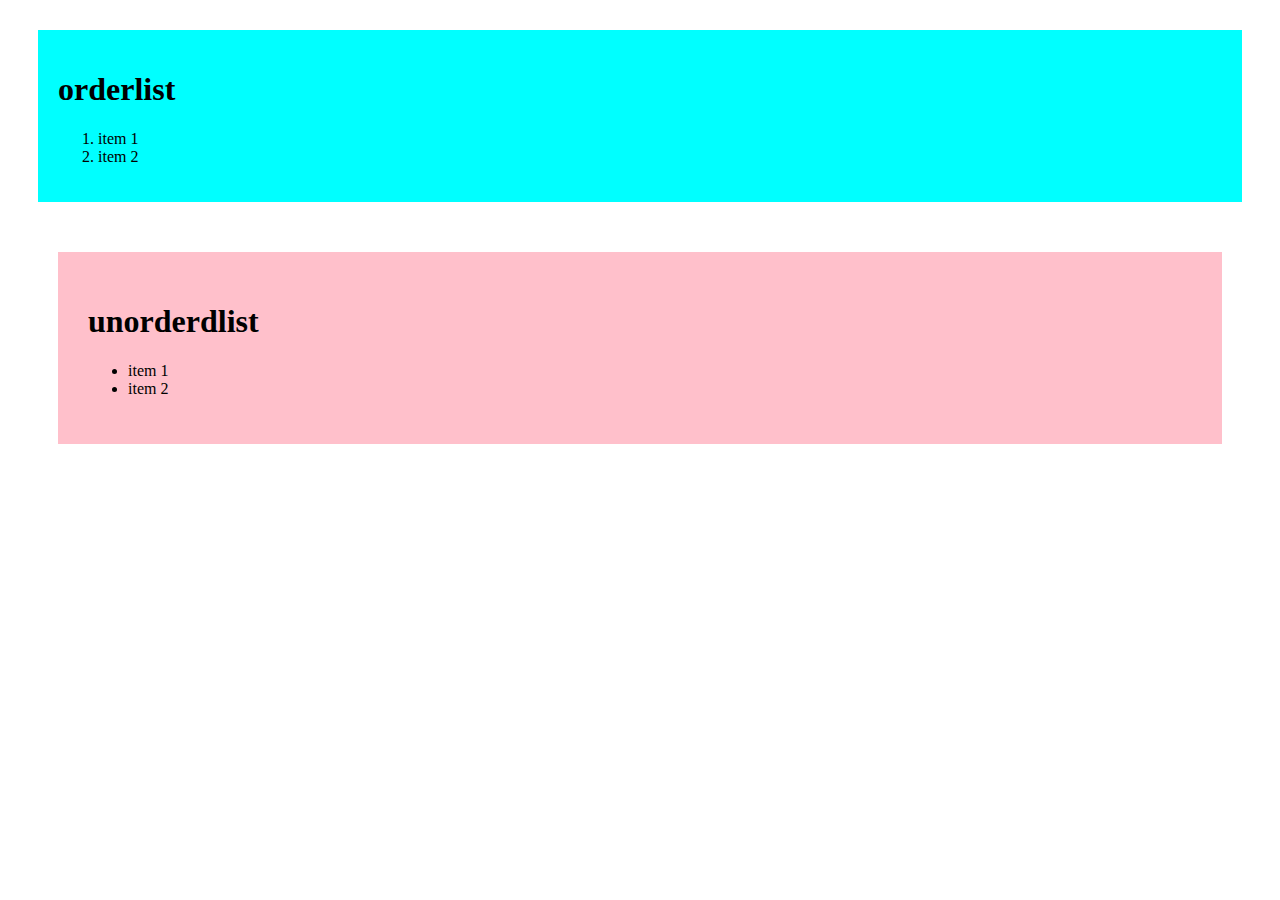
<file: project2/proj2.html>
<!doctype html>
 <html>
   <head>
   
        <link rel='stylesheet' href='style2.css'>
        </head>
        <body>
    <div id='orderlist'>
       <h1>orderlist</h1>
       <ol>
         <li>item 1 </li>
         <li>item 2 </li>
       </ol>
     </div>
      <div id='unorderdlist'>
      <h1>unorderdlist</h1>
      <ul>
       <li>item 1 </li>
        <li>item 2 </li>
       </ul>
    </body>
  
 </html>
</file>
<file: project1/style.css>
h1{color:red;}
           
           h2{color:blue;}
           h3{color:pink;}
           h4{color:green;}
           h4{color:orange;}
           h5{color:brown;}
           h6{color:yellow;}
           #head1{color:purple;}
           .head2{color:black;}
</file>
<file: project2/style2.css>
#orderlist{
background-color: aqua;
padding:20px;
    margin: 30px;
}
#unorderdlist{
background-color:pink;
padding:30px;
     margin: 50px;
}
</file>
